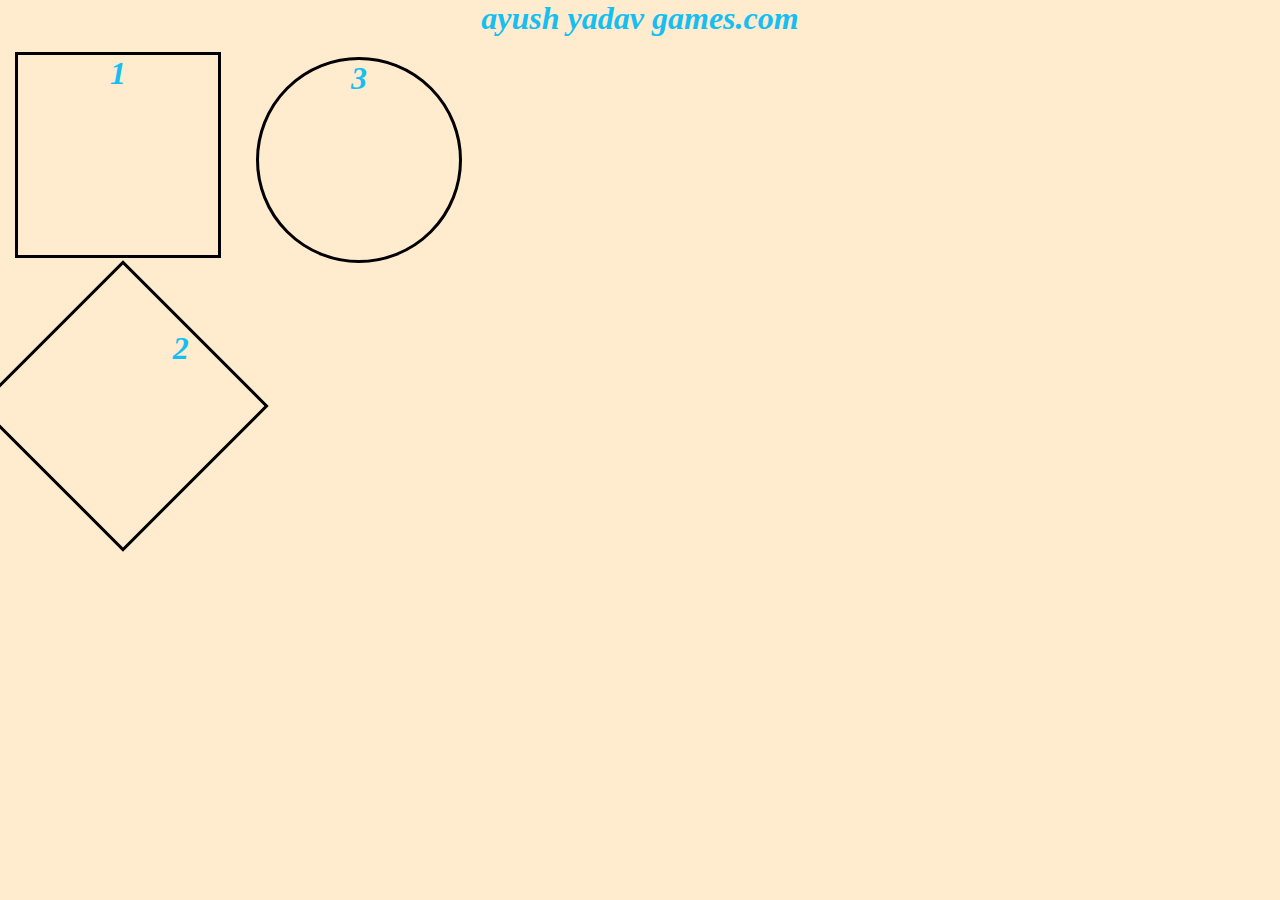
<file: games code.html>
<html>
    <head>
        <title>shapegame</title>
        <link rel="stylesheet" href="ayush.css">
        </head>
    <body>
        <h1>ayush yadav games.com</h1>
    <div id="main">
        <css>

        <div id="a"><h1>1</h1></div>


    <div id="c"><h1>3</h1></div>
</css>
    <div id="b"><h1 style="rotate: 315deg;">2</h1></div>

    </div>
    
    
    
    
    
    
    </body>
        </html>
</file>
<file: ayush.css>
*{margin: 0%;
padding: 0%;}
html,body{width: 100%;
height: 100%;}
body{background-color: blanchedalmond;}
h1{color: rgb(22, 190, 241);
    font-weight: bold;
    font-style: italic;
    background: fixed;
    justify-content: center;
    align-items: center;}

    main{display: flex;
    justify-content: center;
align-items: center;}

    css{display: flex;}
#a:hover{background-color: blue;}
#b:hover{background-color: aqua;}
#c:hover{background-color: brown;}
    #a{height: 200px;
    width: 200px;

border-style: solid;
margin: 15px;
border-width: 3px;}
h1{display: flex;
align-items: center;
justify-content: center;
}


#b{height :200px;

    width : 200px;
    margin: 20px;

rotate: 45deg;
border-style: solid;
border-width: 3px;}

#c{height:200px;
    margin: 20px;

    width :200px;

border-style: solid;
border-radius: 75%;
border-width: 3px;}
</file>
